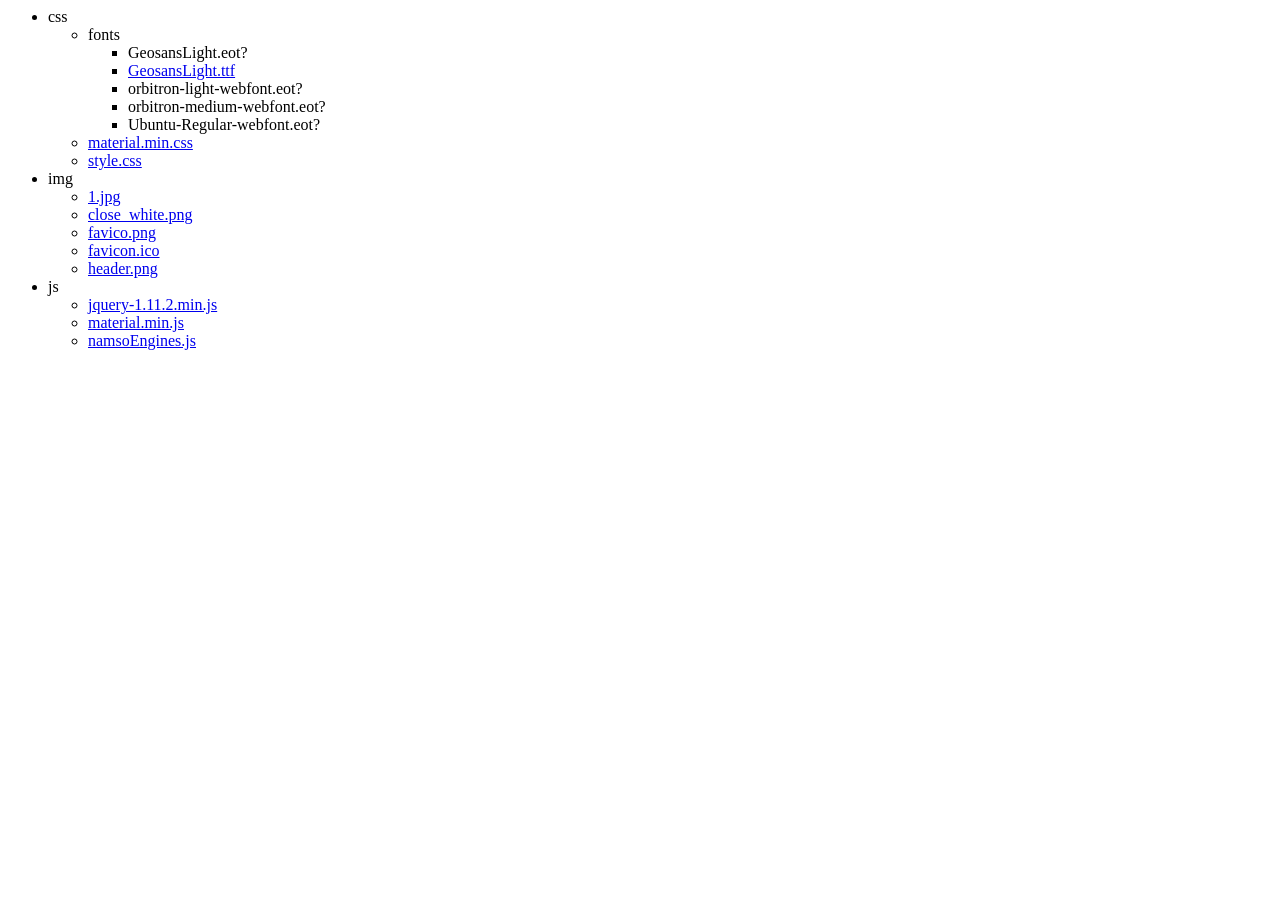
<file: index-wcopy.html>
﻿<html>
<body>
  <ul>
   <li>css
    <ul>
     <li>fonts
      <ul>
       <li>GeosansLight.eot?
        <ul>
        </ul>
       </li>
       <li><a href="css\fonts\GeosansLight.ttf">GeosansLight.ttf</a></li>
       <li>orbitron-light-webfont.eot?
        <ul>
        </ul>
       </li>
       <li>orbitron-medium-webfont.eot?
        <ul>
        </ul>
       </li>
       <li>Ubuntu-Regular-webfont.eot?
        <ul>
        </ul>
       </li>
      </ul>
     </li>
     <li><a href="css\material.min.css">material.min.css</a></li>
     <li><a href="css\style.css">style.css</a></li>
    </ul>
   </li>
   <li>img
    <ul>
     <li><a href="img\1.jpg">1.jpg</a></li>
     <li><a href="img\close_white.png">close_white.png</a></li>
     <li><a href="img\favico.png">favico.png</a></li>
     <li><a href="img\favicon.ico">favicon.ico</a></li>
     <li><a href="img\header.png">header.png</a></li>
    </ul>
   </li>
   <li>js
    <ul>
     <li><a href="js\jquery-1.11.2.min.js">jquery-1.11.2.min.js</a></li>
     <li><a href="js\material.min.js">material.min.js</a></li>
     <li><a href="js\namsoEngines.js">namsoEngines.js</a></li>
    </ul>
   </li>
  </ul>
</body>
</html>
</file>
